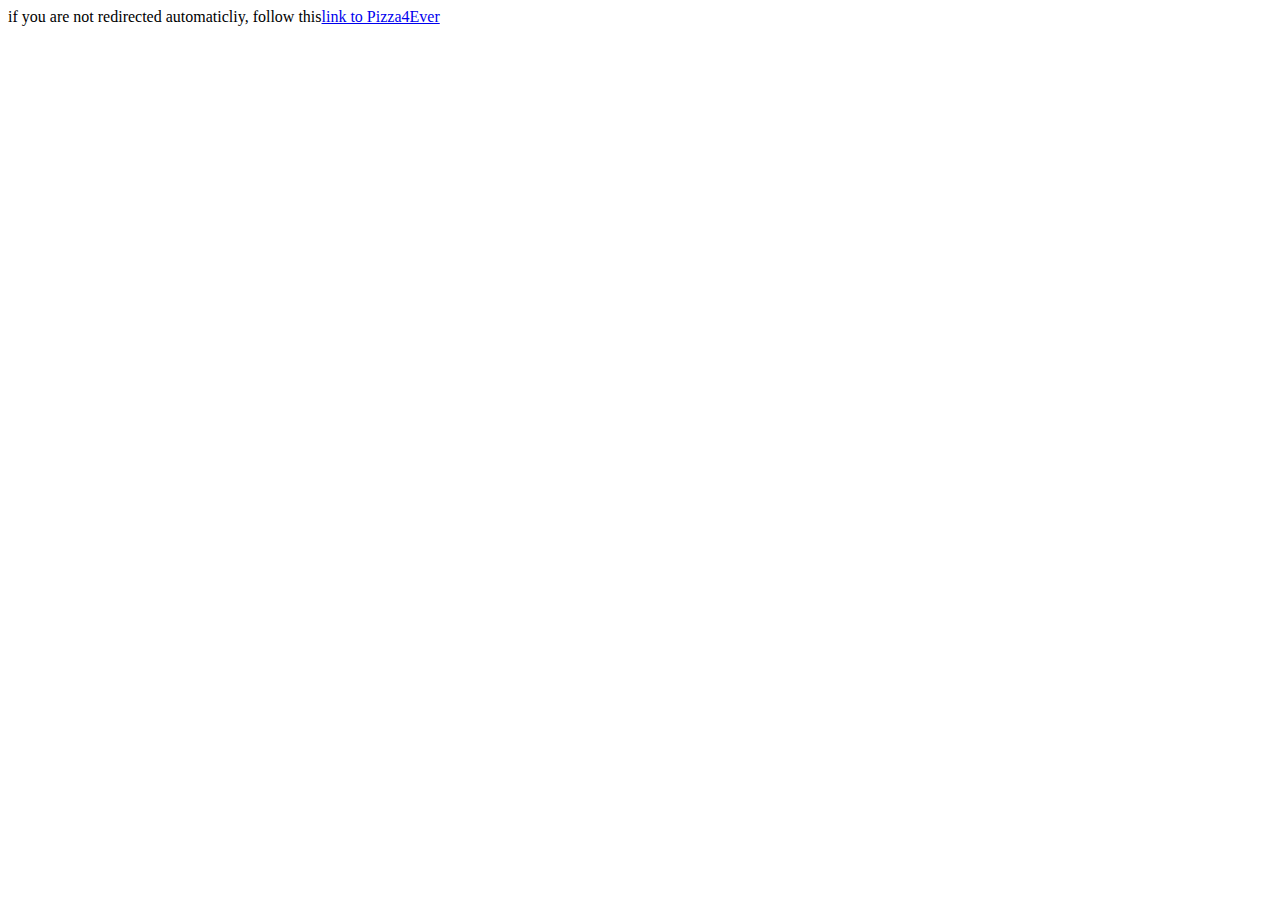
<file: src/main/resources/static/index.html>
<!DOCTYPE html>

<html lang="de" xmlns:th="http://www.thymeleaf.org">
    <head>
        <title>Dictionary</title>
        <meta charset="utf-8">
        <meta http-equiv="refresh" content="2; url=/dictionary">      
    </head>
    <body>
        if you are not redirected automaticliy, follow this<a href='/pizza4Ever'>link to Pizza4Ever</a>    </body>
</html>
</file>
